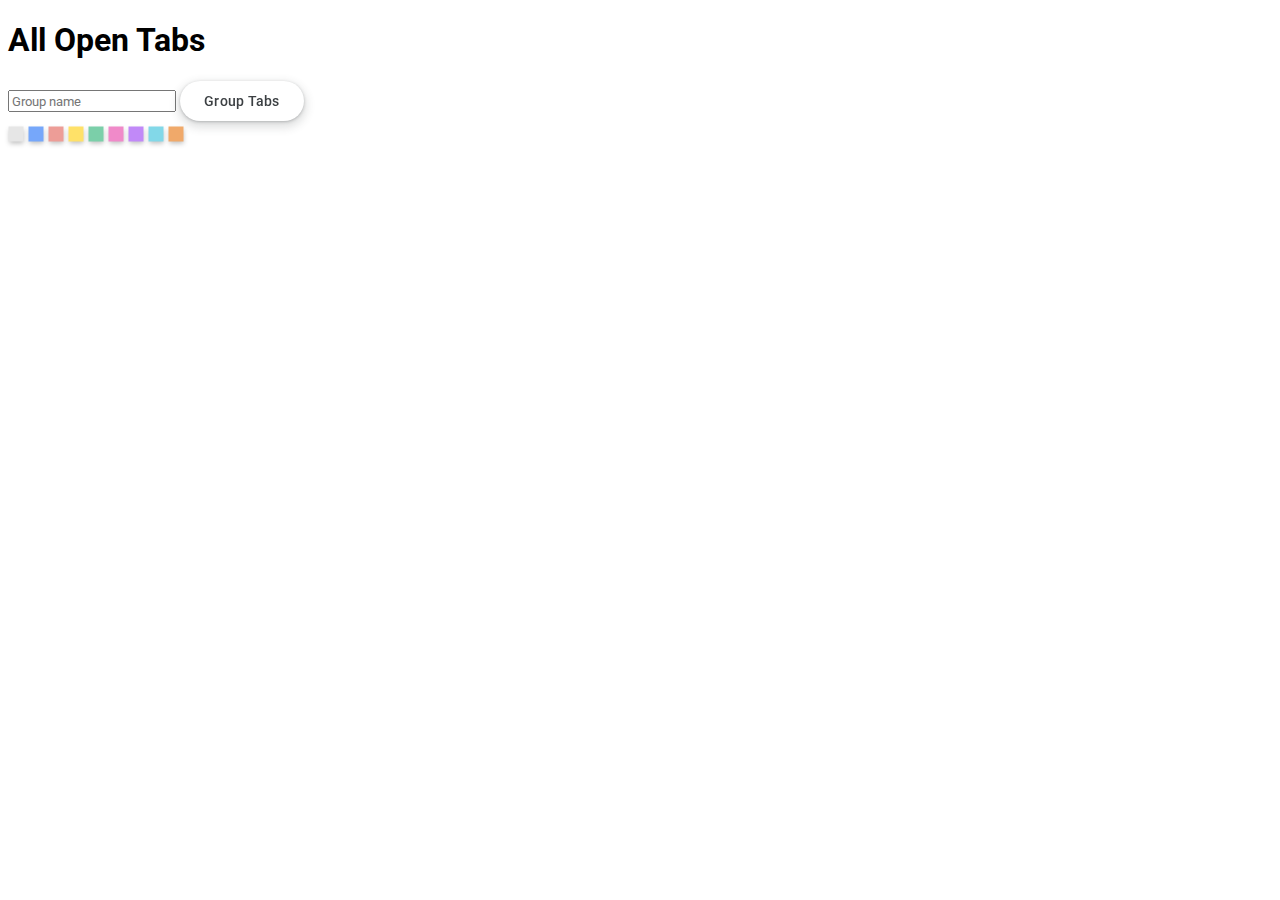
<file: index.html>
<!DOCTYPE html>
<html lang="en">

<head>
    <meta charset="UTF-8" />
    <meta http-equiv="X-UA-Compatible" content="IE=edge" />
    <meta name="viewport" content="width=device-width, initial-scale=1.0" />
    <link rel="stylesheet" href="style.css" />
    <link rel="preconnect" href="https://fonts.googleapis.com">
    <link rel="preconnect" href="https://fonts.gstatic.com" crossorigin>
    <link href="https://fonts.googleapis.com/css2?family=IBM+Plex+Sans:wght@300;500&family=Roboto&display=swap"
        rel="stylesheet">
</head>

<body>
    <template id="li_template">
        <li class="listItems">
            <a>
                <input type="checkbox" name="checkbox" class="checkbox">
                <button class="gotoButton" role="button">Goto Tab</button>
                <input type="checkbox" name="groupCheck" class="groupCheck">
                <h3 class="title">Tab Title</h3>
                <p class="pathname">Tab Pathname</p>
            </a>
        </li>
    </template>

    <h1>All Open Tabs</h1>
    <input type="text" class="titletb" id="tabsTitle" required placeholder="Group name">
    <input type="submit" value="Group Tabs" class="groupTabsButton">
    <br>
    <label class="grey">
        <input type="radio" name="color" value="grey">
        <div class="layer"></div>
        <div class="button"><span></span></div>
    </label>

    <label class="blue">
        <input type="radio" name="color" value="blue">
        <div class="layer"></div>
        <div class="button"><span></span></div>
    </label>

    <label class="red">
        <input type="radio" name="color" value="red">
        <div class="layer"></div>
        <div class="button"><span></span></div>
    </label>

    <label class="yellow">
        <input type="radio" name="color" value="yellow">
        <div class="layer"></div>
        <div class="button"><span></span></div>
    </label>

    <label class="green">
        <input type="radio" name="color" value="green">
        <div class="layer"></div>
        <div class="button"><span></span></div>
    </label>

    <label class="pink">
        <input type="radio" name="color" value="pink">
        <div class="layer"></div>
        <div class="button"><span></span></div>
    </label>

    <label class="purple">
        <input type="radio" name="color" value="purple">
        <div class="layer"></div>
        <div class="button"><span></span></div>
    </label>

    <label class="cyan">
        <input type="radio" name="color" value="cyan">
        <div class="layer"></div>
        <div class="button"><span></span></div>
    </label>

    <label class="orange">
        <input type="radio" name="color" value="orange">
        <div class="layer"></div>
        <div class="button"><span></span></div>
    </label>
    <ul></ul>

    <script src="script.js" type="module"></script>
</body>

</html>
</file>
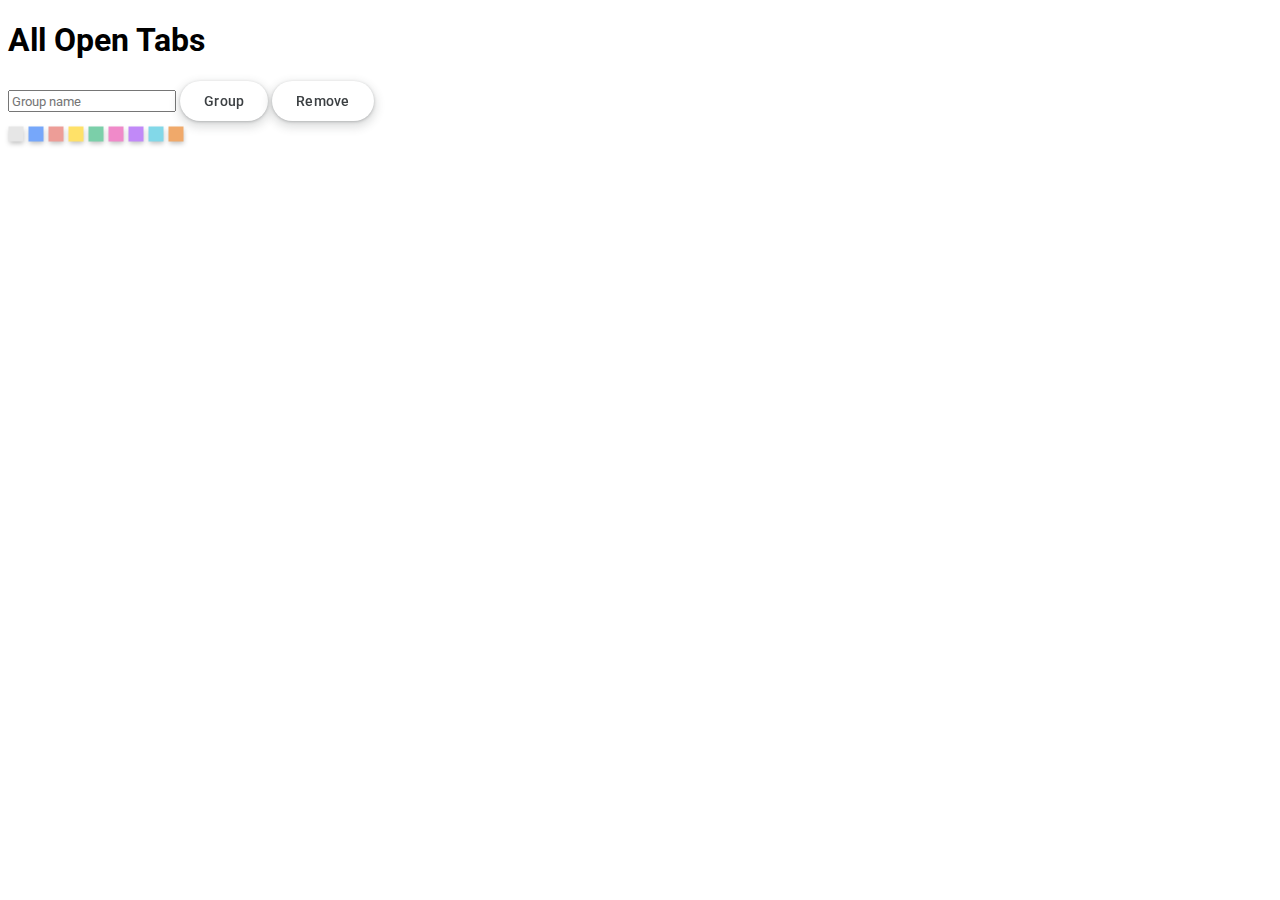
<file: popup.html>
<!DOCTYPE html>
<html lang="en">

<head>
    <meta charset="UTF-8" />
    <meta http-equiv="X-UA-Compatible" content="IE=edge" />
    <meta name="viewport" content="width=device-width, initial-scale=1.0" />
    <link rel="stylesheet" href="style.css" />
    <link rel="preconnect" href="https://fonts.googleapis.com">
    <link rel="preconnect" href="https://fonts.gstatic.com" crossorigin>
    <link href="https://fonts.googleapis.com/css2?family=IBM+Plex+Sans:wght@300;500&family=Roboto&display=swap"
        rel="stylesheet">
</head>
<script src="popup.js" type="module"></script>  

<body>
    <template id="li_template">
        <li class="listItems">
            <a>
                <input type="checkbox" name="checkbox" class="checkbox">
                <button class="gotoButton" role="button">Go To</button>
                <button class="removeButton" role="button">&times;</button>
                <h3 class="title">Tab Title</h3>
                <p class="pathname">Tab Pathname</p>
            </a>
        </li>
    </template>

    <h1>All Open Tabs</h1>
    <input type="text" class="titletb" id="tabsTitle" required placeholder="Group name">
    <input type="submit" value="Group" class="groupTabsButton">
    <input type="submit" value="Remove" class="removeTabsButton">
    <br>
    <label class="grey">
        <input type="radio" name="color" value="grey">
        <div class="layer"></div>
        <div class="button"><span></span></div>
    </label>

    <label class="blue">
        <input type="radio" name="color" value="blue">
        <div class="layer"></div>
        <div class="button"><span></span></div>
    </label>

    <label class="red">
        <input type="radio" name="color" value="red">
        <div class="layer"></div>
        <div class="button"><span></span></div>
    </label>

    <label class="yellow">
        <input type="radio" name="color" value="yellow">
        <div class="layer"></div>
        <div class="button"><span></span></div>
    </label>

    <label class="green">
        <input type="radio" name="color" value="green">
        <div class="layer"></div>
        <div class="button"><span></span></div>
    </label>

    <label class="pink">
        <input type="radio" name="color" value="pink">
        <div class="layer"></div>
        <div class="button"><span></span></div>
    </label>

    <label class="purple">
        <input type="radio" name="color" value="purple">
        <div class="layer"></div>
        <div class="button"><span></span></div>
    </label>

    <label class="cyan">
        <input type="radio" name="color" value="cyan">
        <div class="layer"></div>
        <div class="button"><span></span></div>
    </label>

    <label class="orange">
        <input type="radio" name="color" value="orange">
        <div class="layer"></div>
        <div class="button"><span></span></div>
    </label>
    <ul></ul>


</body>

</html>
</file>
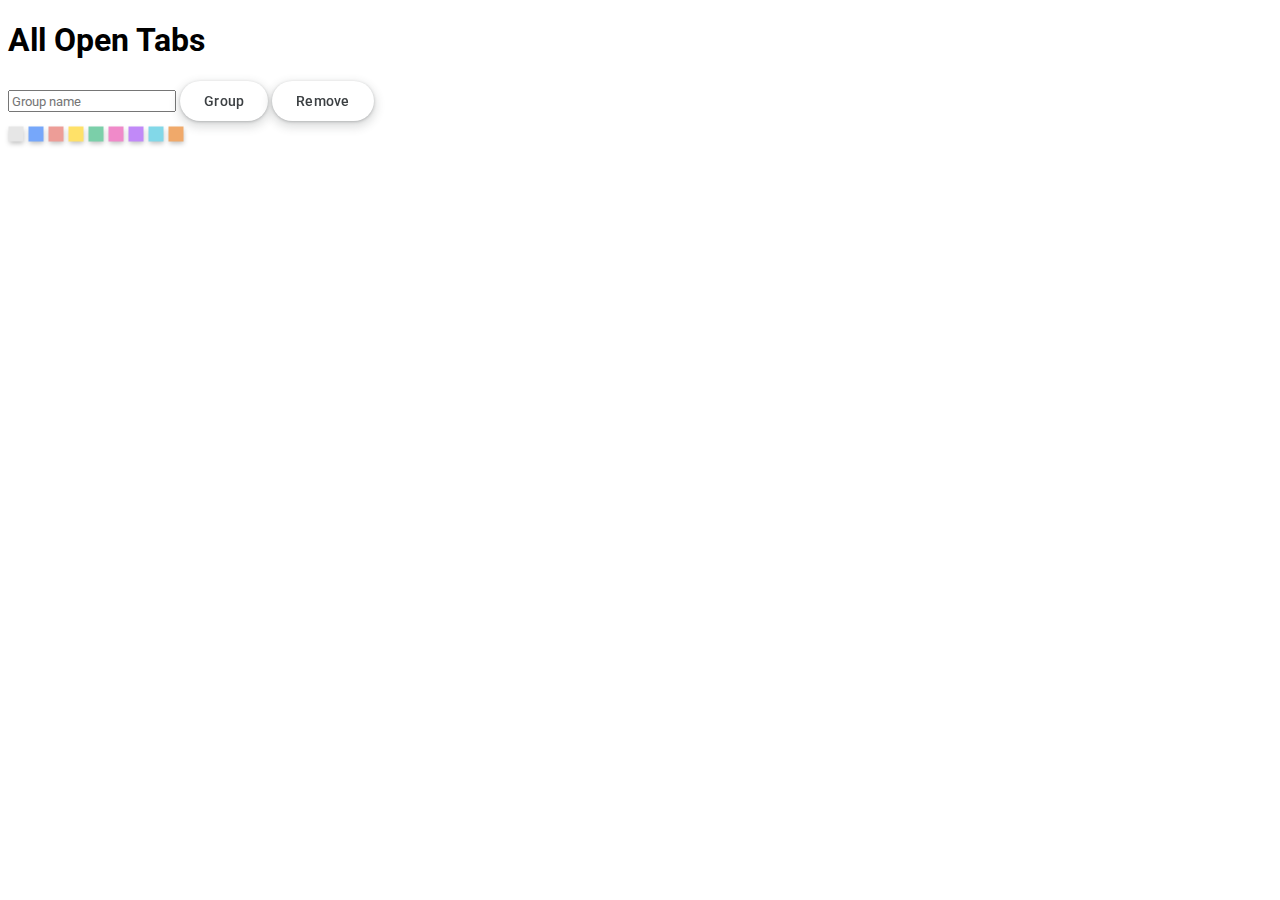
<file: popup2.html>
<!DOCTYPE html>
<html lang="en">

<head>
    <meta charset="UTF-8" />
    <meta http-equiv="X-UA-Compatible" content="IE=edge" />
    <meta name="viewport" content="width=device-width, initial-scale=1.0" />
    <link rel="stylesheet" href="style.css" />
    <link rel="preconnect" href="https://fonts.googleapis.com">
    <link rel="preconnect" href="https://fonts.gstatic.com" crossorigin>
    <link href="https://fonts.googleapis.com/css2?family=IBM+Plex+Sans:wght@300;500&family=Roboto&display=swap"
        rel="stylesheet">
</head>
<script src="popup.js" type="module"></script>

<body>
    <template id="li_template">
        <li class="listItems">
            <a>
                <input type="checkbox" name="checkbox" class="checkbox">
                <button class="gotoButton" role="button">Go To</button>
                <button class="removeButton" role="button">&times;</button>
                <h3 class="title">Tab Title</h3>
                <p class="pathname">Tab Pathname</p>
            </a>
        </li>
    </template>

    <h1>All Open Tabs</h1>
    <input type="text" class="titletb" id="tabsTitle" required placeholder="Group name">
    <input type="submit" value="Group" class="groupTabsButton">
    <input type="submit" value="Remove" class="removeTabsButton">
    <br>
    <label class="grey">
        <input type="radio" name="color" value="grey">
        <div class="layer"></div>
        <div class="button"><span></span></div>
    </label>

    <label class="blue">
        <input type="radio" name="color" value="blue">
        <div class="layer"></div>
        <div class="button"><span></span></div>
    </label>

    <label class="red">
        <input type="radio" name="color" value="red">
        <div class="layer"></div>
        <div class="button"><span></span></div>
    </label>

    <label class="yellow">
        <input type="radio" name="color" value="yellow">
        <div class="layer"></div>
        <div class="button"><span></span></div>
    </label>

    <label class="green">
        <input type="radio" name="color" value="green">
        <div class="layer"></div>
        <div class="button"><span></span></div>
    </label>

    <label class="pink">
        <input type="radio" name="color" value="pink">
        <div class="layer"></div>
        <div class="button"><span></span></div>
    </label>

    <label class="purple">
        <input type="radio" name="color" value="purple">
        <div class="layer"></div>
        <div class="button"><span></span></div>
    </label>

    <label class="cyan">
        <input type="radio" name="color" value="cyan">
        <div class="layer"></div>
        <div class="button"><span></span></div>
    </label>

    <label class="orange">
        <input type="radio" name="color" value="orange">
        <div class="layer"></div>
        <div class="button"><span></span></div>
    </label>
    <ul></ul>


</body>

</html>
</file>
<file: style.css>
body {
    width: 23rem;
    font-family: 'Roboto', sans-serif;
}

ul {
    list-style-type: none;
    padding-inline-start: 0;
    margin: 1rem 0;
}

li {
    padding: 0.25rem;
}

li:nth-child(odd) {
    background: #cfcfcf;
}

li:nth-child(even) {
    background: #e9e9e9;
}

h3,
p {
    margin: 0;
}

.titletb {
    width: 10rem;
    height: 1rem;
    left: 1rem;
    font-family: 'Roboto', sans-serif;
}

input[type="radio"] {
    display: none;
}

.button {
    display: inline-block;
    position: relative;
    width: 1rem;
    height: 1rem;
    left: 8px;
    top: 5px;
    cursor: pointer;
}

.button span {
    display: block;
    position: absolute;
    width: 15px;
    height: 15px;
    padding: 0;
    top: 50%;
    left: 0;
    -webkit-transform: translate(-50%, -50%);
    -ms-transform: translate(-50%, -50%);
    -o-transform: translate(-50%, -50%);
    transform: translate(-50%, -50%);
    background: #eeeeee;
    box-shadow: 0 2px 5px 0 rgba(0, 0, 0, 0.26);
    transition: ease .3s;
}

.button span:hover {
    padding: 2px;
}

.grey .button span {
    background: #E6E6E6;
}

.blue .button span {
    background: #76A7FA;
}

.red .button span {
    background: #ED9D97;
}

.yellow .button span {
    background: #FFE168;
}

.green .button span {
    background: #7BCFA9;
}

.pink .button span {
    background: #F08AC9;
}

.purple .button span {
    background: #C189F8;
}

.cyan .button span {
    background: #82D8E8;
}

.orange .button span {
    background: #F0A96A;
}

.layer {
    display: block;
    position: absolute;
    width: 100%;
    height: 100%;
    top: 0;
    left: 0;
    background: transparent;
    /*transition: ease .3s;*/
    z-index: -1;
}

.grey input:checked~.layer {
    border-top: 10px solid #E6E6E6;
}

.blue input:checked~.layer {
    border-top: 10px solid #76A7FA;
}

.red input:checked~.layer {
    border-top: 10px solid #ED9D97;
}

.yellow input:checked~.layer {
    border-top: 10px solid #FFE168;
}

.green input:checked~.layer {
    border-top: 10px solid #7BCFA9;
}

.pink input:checked~.layer {
    border-top: 10px solid #F08AC9;
}

.purple input:checked~.layer {
    border-top: 10px solid #C189F8;
}

.cyan input:checked~.layer {
    border-top: 10px solid #82D8E8;
}

.orange input:checked~.layer {
    border-top: 10px solid #F0A96A;
}

.checkbox {
    width: 20px;
    height: 20px;
    vertical-align: middle;
    cursor: pointer;
}

.removeButton,
.gotoButton {
    background-color: #fafafa;
    border: 1px solid #f8f9fa;
    border-radius: 4px;
    color: #3c4043;
    cursor: pointer;
    font-family: 'Roboto', sans-serif;
    font-size: 14px;
    height: 36px;
    line-height: 27px;
    min-width: 54px;
    padding: 0 16px;
    text-align: center;
    user-select: none;
    -webkit-user-select: none;
    touch-action: manipulation;
    white-space: pre;
}

.removeButton {
    float: right;
    background-color: transparent;
    border-color: transparent;
    font-size: 24px;
}

.removeButton:hover {
    background-color: #ff0000;
    color: #ffffff;
}
.gotoButton:hover {
    border-color: #dadce0;
    box-shadow: rgba(0, 0, 0, .1) 0 1px 1px;
    color: #202124;
}

.gotoButton:focus {
    border-color: #4285f4;
    outline: none;
}

.removeTabsButton,
.groupTabsButton {
    align-items: center;
    appearance: none;
    background-color: #fff;
    border-radius: 24px;
    border-style: none;
    box-shadow: rgba(0, 0, 0, .2) 0 3px 5px -1px, rgba(0, 0, 0, .14) 0 6px 10px 0, rgba(0, 0, 0, .12) 0 1px 18px 0;
    box-sizing: border-box;
    color: #3c4043;
    cursor: pointer;
    display: inline-flex;
    fill: currentcolor;
    font-family: 'Roboto', sans-serif;
    font-size: 14px;
    font-weight: 500;
    height: 40px;
    justify-content: center;
    letter-spacing: .25px;
    line-height: normal;
    max-width: 100%;
    overflow: visible;
    padding: 2px 24px;
    position: relative;
    text-align: center;
    text-transform: none;
    transition: box-shadow 280ms cubic-bezier(.4, 0, .2, 1), opacity 15ms linear 30ms, transform 270ms cubic-bezier(0, 0, .2, 1) 0ms;
    user-select: none;
    -webkit-user-select: none;
    touch-action: manipulation;
    width: auto;
    will-change: transform, opacity;
    z-index: 0;
}

.removeTabsButton:hover,
.groupTabsButton:hover {
    background: #F6F9FE;
    color: #174ea6;
}

.removeTabsButton:active,
.groupTabsButton:active {
    box-shadow: 0 4px 4px 0 rgb(60 64 67 / 30%), 0 8px 12px 6px rgb(60 64 67 / 15%);
    outline: none;
}

.removeTabsButton:focus,
.groupTabsButton:focus {
    outline: none;
    border: 2px solid #4285f4;
}

.removeTabsButton:not(:disabled),
.groupTabsButton:not(:disabled) {
    box-shadow: rgba(60, 64, 67, .3) 0 1px 3px 0, rgba(60, 64, 67, .15) 0 4px 8px 3px;
}

.removeTabsButton:not(:disabled):hover,
.groupTabsButton:not(:disabled):hover {
    box-shadow: rgba(60, 64, 67, .3) 0 2px 3px 0, rgba(60, 64, 67, .15) 0 6px 10px 4px;
}

.removeTabsButton:not(:disabled):focus,
.groupTabsButton:not(:disabled):focus {
    box-shadow: rgba(60, 64, 67, .3) 0 1px 3px 0, rgba(60, 64, 67, .15) 0 4px 8px 3px;
}

.removeTabsButton:not(:disabled):active,
.groupTabsButton:not(:disabled):active {
    box-shadow: rgba(60, 64, 67, .3) 0 4px 4px 0, rgba(60, 64, 67, .15) 0 8px 12px 6px;
}

.removeTabsButton:disabled,
.groupTabsButton:disabled {
    box-shadow: rgba(60, 64, 67, .3) 0 1px 3px 0, rgba(60, 64, 67, .15) 0 4px 8px 3px;
}
</file>
